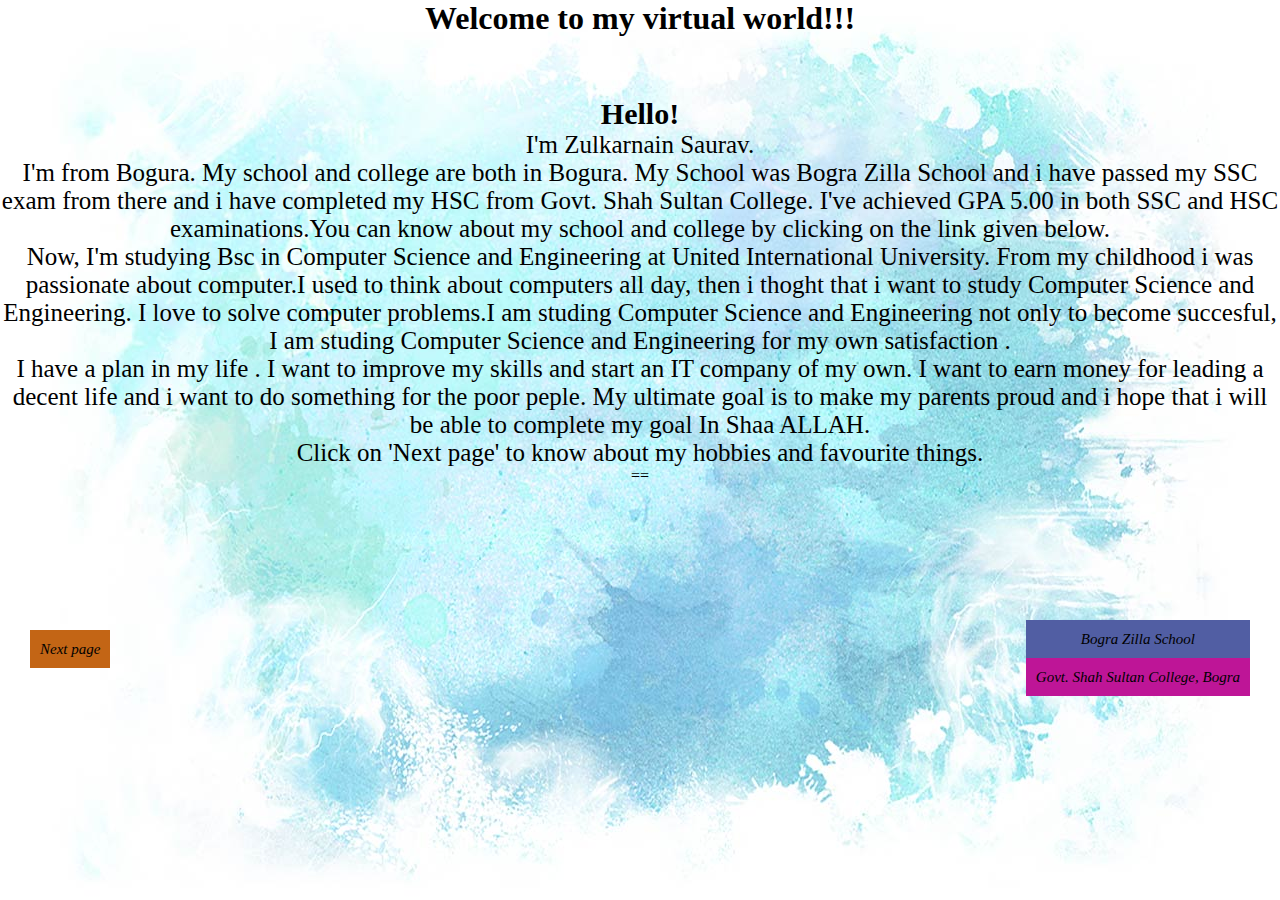
<file: index.html>
<!DOCTYPE html>
<html lang="en">

<head>
    <title> Zulkarnain Saurav </title>
    <link rel="stylesheet" href="css/style.css">
</head>

<body>
	<div class="bg">
        <h1 class="header"> Welcome to my virtual world!!! </h1>  
		
		<div class="e">
            <p class="p_a"><h2> Hello!</h2> </div>
        <div   <p class="letter"> <p> I'm Zulkarnain Saurav. <br> I'm from Bogura. My school and college are both in Bogura. My School was Bogra Zilla School and i have passed my SSC exam from there and i have completed my HSC from Govt. Shah Sultan College. I've achieved GPA 5.00 in both SSC and HSC examinations.You can know about my school and college by clicking on the link given below.<br> Now, I'm studying Bsc in Computer Science and Engineering at United International University. From my childhood i was passionate about computer.I used to think about computers all day, then i thoght that i want to study Computer Science and Engineering. I love to solve computer problems.I am studing Computer Science and Engineering not only to become succesful, I am studing Computer Science and Engineering for my own satisfaction . <br> I have a plan in my life . I want to improve my skills and start an IT company of my own. I want to earn money for leading a decent life and i want to do something for the poor peple. My ultimate goal is to make my parents proud and i hope that i will be able to complete my goal In Shaa ALLAH.  <br> Click on 'Next page' to know about my hobbies and favourite things. </p>
        </div>
        
        <div class="link">
           
            <div class="school_link">
                <a href="https://www.facebook.com/bograzillaschool/"> Bogra Zilla School </a>
              </div>
            <div class="college_link">
                 <a href="https://www.facebook.com/shahsultancollegebogra/"> Govt. Shah Sultan College, Bogra</a>
              </div>
        </div>
        
        
        <div class="next_page">
            <a href="page2.html"> Next page </a>
        </div>==
        
    </div>
</body>

</html>
</file>
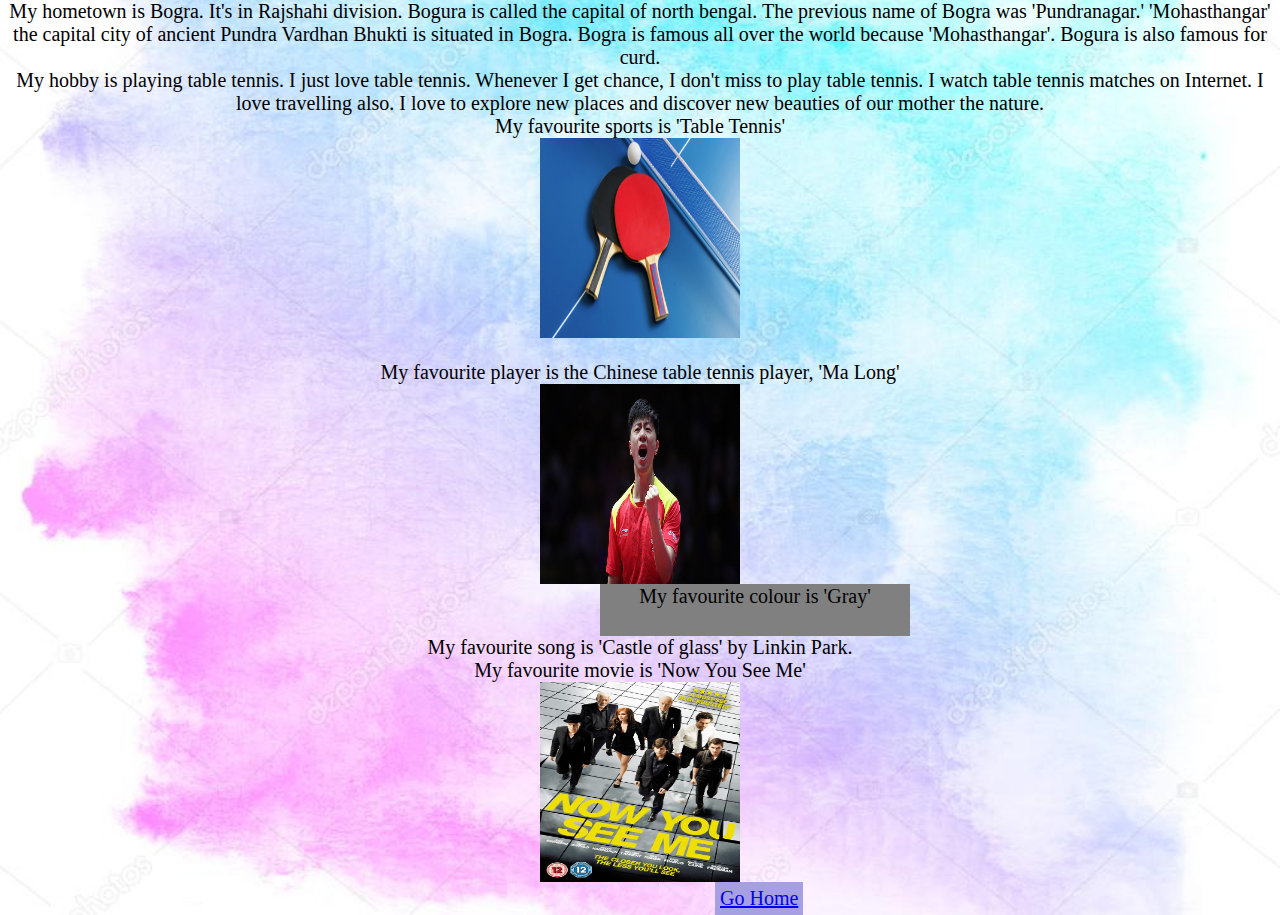
<file: page2.html>
<html lang="en">

<head>
    <title> More about me </title>
     <link rel="stylesheet" href="css 2/style2.css">
</head>

<body class="bg">
	
        <div class="h">
            <p> My hometown is Bogra. It's in Rajshahi division. Bogura is called the capital of north bengal. The previous name of Bogra was 'Pundranagar.' 'Mohasthangar' the capital city of ancient Pundra Vardhan Bhukti  is situated in Bogra. Bogra is famous all over the world because 'Mohasthangar'. Bogura is also famous for curd. <br>My hobby is playing table tennis. I just love table tennis. Whenever I get chance, I don't miss to play table tennis. I watch table tennis matches on Internet. I love travelling also. I love to explore new places and discover new beauties of our mother the nature. 
            </p>
              <div class="tabletennis">
                  My favourite sports is 'Table Tennis' <br>
                  <img src="images%202/tt.png" alt="tt.png" class="tabletennis_image">
              </div>  
              
                  
                <br> My favourite player is the Chinese table tennis player, 'Ma Long'<br> 
                <img src="images%202/ma.jpg" alt="ma.jpg" class="ma"> <br>
                
                <div class="gray_bar"> My favourite colour is 'Gray' <br> </div>
                My favourite song is 'Castle of glass' by Linkin Park.<br>
                My favourite movie is 'Now You See Me' <br>
                <img src="images%202/nw.jpg" alt="Now You See Me" class="movies">
            <div class="go_home">
                <a href="index.html"> Go Home </a>
            </div> 
        </div>
   
</body>

</html>
</file>
<file: css/style.css>
* {
    margin: 0;
    padding: 0;
    outline: 0;
}

html, body {
    width: 100%;
    height: 100%;
}

.bg {
    background-image: url(../images/bg.jpg);
    background-repeat: no-repeat;
    background-size: cover;
    background-position: center;
    width: 100%;
    height: 100%;
    text-align:center;
}
.e{
	margin-top: 60px;
	font-size: 20px;
}
.letter{
    text-align: center;
    font-size: 25px;
}
.link{
    position:absolute;
    right:30px;
    top: 620px;
}
a{
    text-decoration: none;
    color: black;
    font-weight:700px;
    font-size:15px;
    font-style: italic;
}
.school_link{
    background: #515ea3;
    padding: 10px 10px;
}
.college_link{
    background: #be1597;
    padding: 10px 10px;
}
.next_page{
    padding: 10px 10px;
    background: #c36515;
    display: inline-block;
    position: absolute;
    left:30px;
    top: 630px;
    
}
</file>
<file: css 2/style2.css>
* {
    margin: 0;
    padding: 0;
    outline: 0;
}

html, body {
    width: 100%;
    height: 100%;
}

.bg {
    background-image: url(../images%202/bg2.jpg);
    background-repeat: no-repeat;
    background-size: cover;
    background-position: center;
    width: 100%;
    height: 100%;
    text-align:center;
}
.h{
    font-size: 20px;
    
}
.tabletennis_image{
    width: 200px;
    height:200px;
}
.ma{
    width:200px;
    height:200px;
}
.gray_bar{
    width: 300px;
    height: 50px;
    padding: 1px 5px;
    background: gray;
    margin-left: 600px;
}
.movies{
    width:200px;
    height:200px;
}
.go_home{
    background: #a79fe3;
    padding: 5px 5px;
    position: absolute;
    margin-left: 715px;
}
</file>
